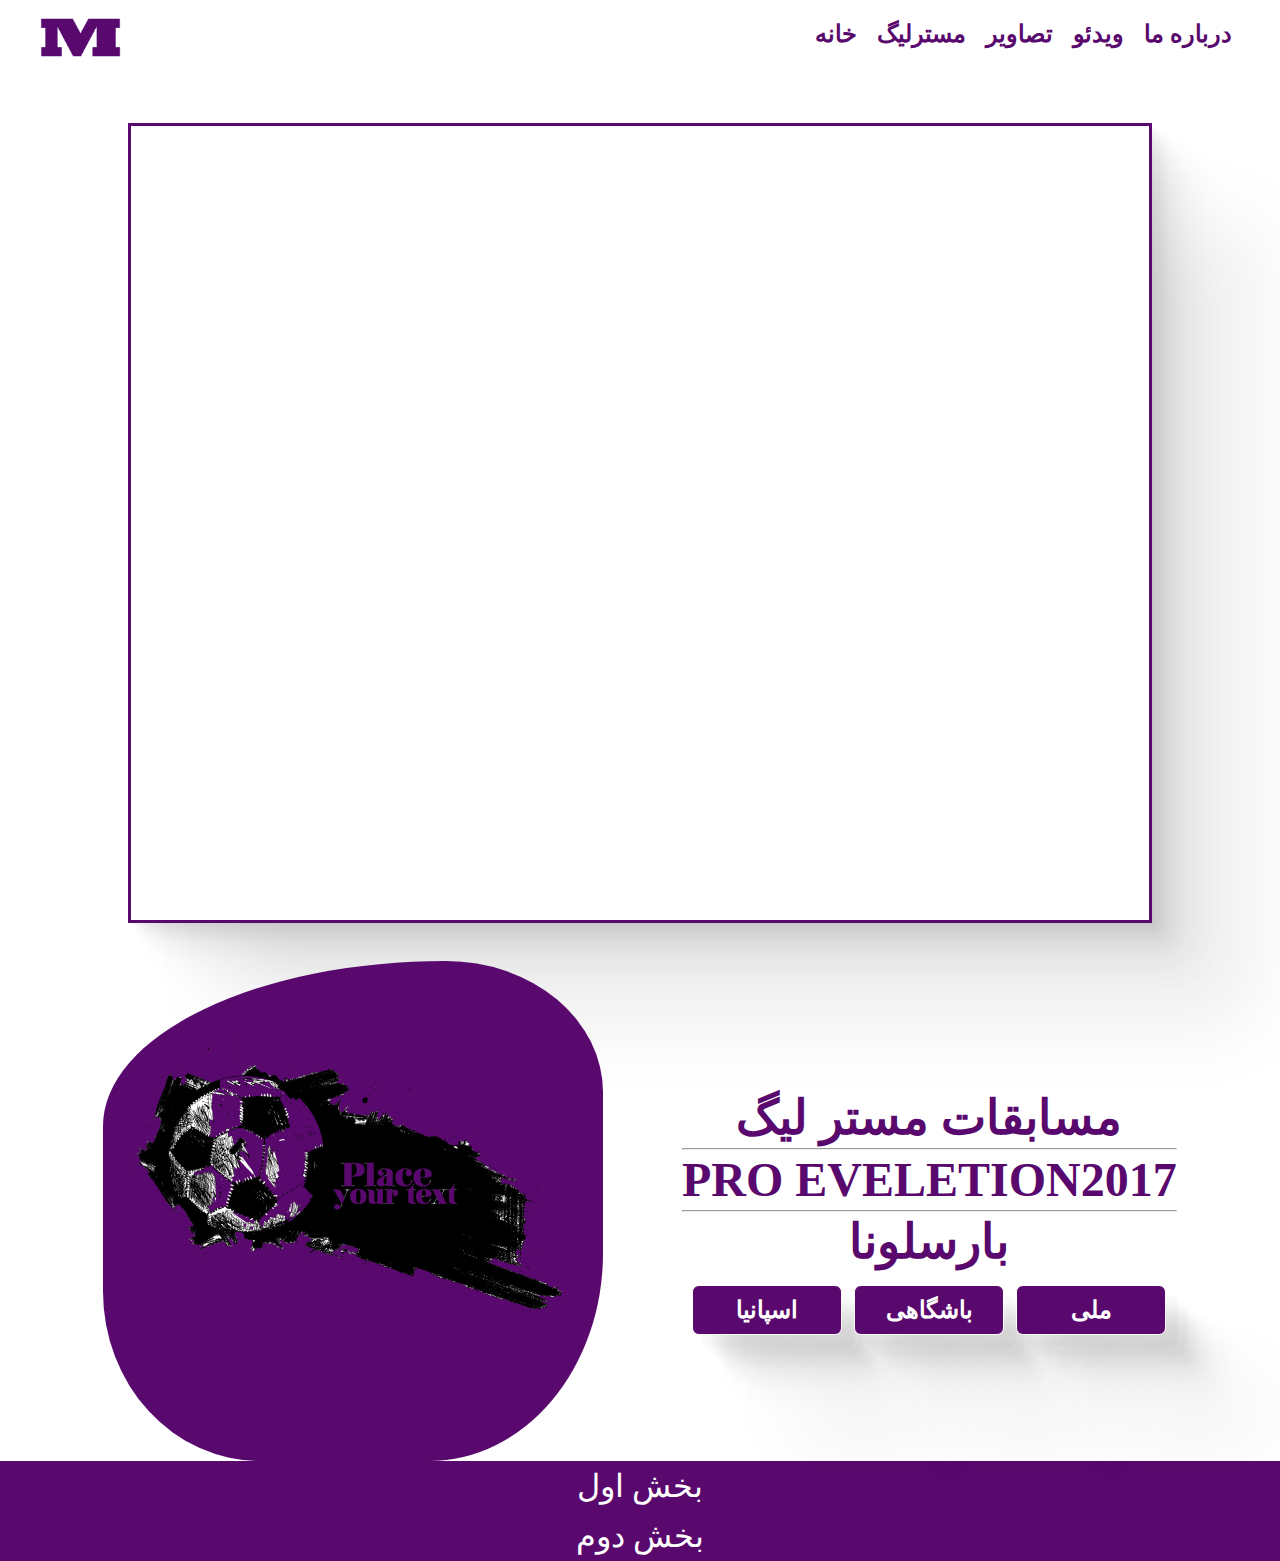
<file: index.html>
<!DOCTYPE html>
<html lang="en">
<head>
    <meta charset="UTF-8">
    <meta name="viewport" content="width=device-width, initial-scale=1.0">
    <title>MORTEZA WEBSIATE</title>
    <link rel="stylesheet" href="./style.css">
    <link rel="icon" href="./ICON/ICON.png">
    <link href='https://unpkg.com/boxicons@2.1.4/css/boxicons.min.css' rel='stylesheet'>
</head>
<body>
    <header>
        <div class="logo">
            <img src="./ICON/ICON.png" alt="">
        </div>
        <ul class="navbar">
            <li><a href="#" >خانه</a></li>
            <li><a href="#">مسترلیگ</a></li>
            <li><a href="#">تصاویر</a></li>
            <li><a href="#">ویدئو</a></li>
            <li><a href="#">درباره ما</a></li>
        </ul>
        <div id="menu"><i class='bx bx-menu'></i></div>
        <div class="close"><i class='bx bx-x'></i></div>
    </header>
    <div class="slide"></div>
    <div class="container">
        <div class="image"><img src="./IMAGE/20230912180127_[fpdl.in]_abstract-football-design-poster-background_460848-14480_full.png" alt=""></div>
        <div class="txt">
            <p>مسابقات مستر لیگ <br><hr> PRO EVELETION2017 <br><hr>بارسلونا </p>
            <button>اسپانیا</button>
            <button>باشگاهی</button>
            <button>ملی</button>
        </div>
    </div>
    <button class="accordion">بخش اول</button>
    <div class="panel">
      <p>i am morteza abedi from karaj</p>
    </div>
    <button class="accordion">بخش دوم</button>
    <div class="panel">
      <p>i am morteza abedi from karaj</p>
    </div>
    
    
    <script src="./app.js"></script>
</body>
</html>
</file>
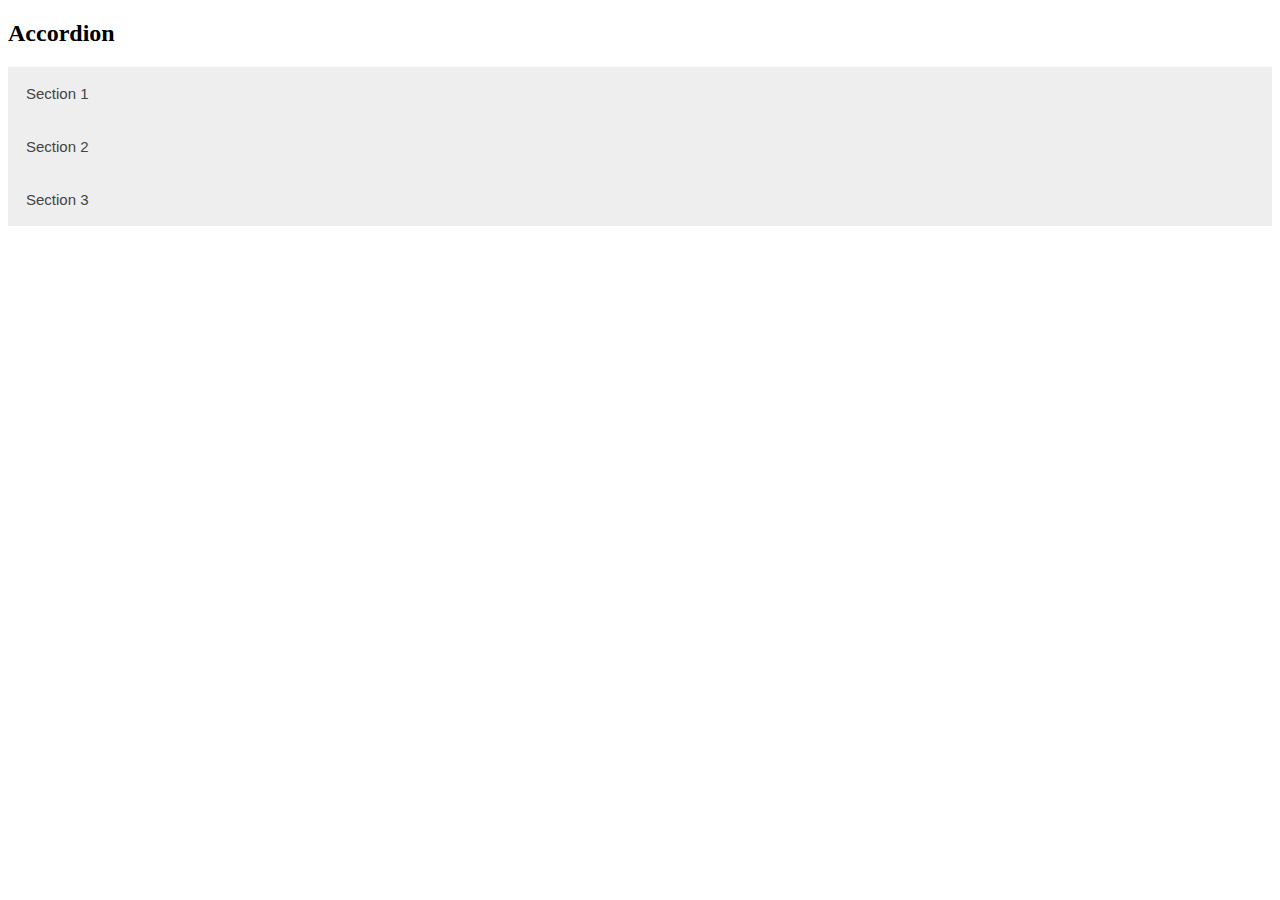
<file: acc.html>
<!DOCTYPE html>
<html>
<head>
<meta name="viewport" content="width=device-width, initial-scale=1">
<style>
.accordion {
  background-color: #eee;
  color: #444;
  cursor: pointer;
  padding: 18px;
  width: 100%;
  border: none;
  text-align: left;
  outline: none;
  font-size: 15px;
  transition: all 0.4s;
}

.active, .accordion:hover {
  background-color: #ccc; 
  transition: all 0.4s;
}

.panel {
  padding: 0 18px;
  max-height: 0;
  background-color: white;
  overflow: hidden;
  transition: all 0.4s;
}
</style>
</head>
<body>

<h2>Accordion</h2>

<button class="accordion">Section 1</button>
<div class="panel">
  <p>Lorem ipsum dolor sit amet, consectetur adipisicing elit, sed do eiusmod tempor incididunt ut labore et dolore magna aliqua. Ut enim ad minim veniam, quis nostrud exercitation ullamco laboris nisi ut aliquip ex ea commodo consequat.</p>
</div>

<button class="accordion">Section 2</button>
<div class="panel">
  <p>Lorem ipsum dolor sit amet, consectetur adipisicing elit, sed do eiusmod tempor incididunt ut labore et dolore magna aliqua. Ut enim ad minim veniam, quis nostrud exercitation ullamco laboris nisi ut aliquip ex ea commodo consequat.</p>
</div>

<button class="accordion">Section 3</button>
<div class="panel">
  <p>Lorem ipsum dolor sit amet, consectetur adipisicing elit, sed do eiusmod tempor incididunt ut labore et dolore magna aliqua. Ut enim ad minim veniam, quis nostrud exercitation ullamco laboris nisi ut aliquip ex ea commodo consequat.</p>
</div>

<script>
var acc = document.getElementsByClassName("accordion");
var i;

for (i = 0; i < acc.length; i++) {
  acc[i].addEventListener("click", function() {
    this.classList.toggle("active");
    var panel = this.nextElementSibling;
    if (panel.style.maxHeight) {
      panel.style.maxHeight = null;
    } else {
      panel.style.maxHeight = panel.scrollHeight + "px";
    }
  });
}
</script>

</body>
</html>
</file>
<file: style.css>
@import url('https://v1.fontapi.ir/css/Vazir:400;700;900');

* {
    padding: 0;
    margin: 0;
    box-sizing: border-box;
}

header {
    padding: 10px 3%;
    display: flex;
    justify-content: space-between;
    align-items: flex-start;
    overflow: hidden;
    z-index: 1001;
    width: 100%;
}

.logo {
    width: 85px;
}

.logo>img {
    width: 100%;
    transition: all .6s ease-in-out;
    cursor: pointer;
}

.logo>img:hover {
    scale: .85;
}

.navbar {
    display: flex;
}

.navbar li {
    list-style: none;
    position: relative;
}

.navbar>li>a {
    text-decoration: none;
    padding: 10px;
    font-family: Vazir;
    font-size: 1.5rem;
    font-weight: 600;
    color: #59096d;
    display: block;
    transition: all 0.6s ease-in-out;
    border-radius: 8px;
}

.navbar>li>a:hover {
    background-color: #59096d;
    color: #ffffff;
}

#menu,
.close {
    color: #59096d;
    cursor: pointer;
    font-size: 1.5rem;
    display: none;
}

.slide {

    width: 80%;
    height: 800px;
    animation: tosi 20s infinite linear;
    margin: 3% auto;
    border: 3px solid #59096d;
    background-size: cover;
    box-shadow:
        2.8px 2.8px 2.2px rgba(0, 0, 0, 0.02),
        6.7px 6.7px 5.3px rgba(0, 0, 0, 0.028),
        12.5px 12.5px 10px rgba(0, 0, 0, 0.035),
        22.3px 22.3px 17.9px rgba(0, 0, 0, 0.042),
        41.8px 41.8px 33.4px rgba(0, 0, 0, 0.05),
        100px 100px 80px rgba(0, 0, 0, 0.07);
    z-index: -100;
}

@keyframes tosi {
    0% {
        background-image: url(./IMAGE/[fpdl.in]_football-scene-with-competing-soccer-players-stadium_207634-7273_full.jpg);
    }

    25% {
        background-image: url(./IMAGE/[fpdl.in]_soccer-player-stadium-action-mixed-media_641298-22394_full.jpg);
    }

    50% {
        background-image: url(./IMAGE/[fpdl.in]_soccer-players-action-professional-stadium_654080-1223_full.jpg);
    }

    75% {
        background-image: url(./IMAGE/[fpdl.in]_soccer-players-action-professional-stadium_654080-1261_full.jpg);
    }

    100% {
        background-image: url(./IMAGE/20230913080616_[fpdl.in]_minimal-soccer-theme-photoshoot-with-creative-sports-concept-stylish-football-concept-photography_950002-5684_full.jpg);
    }
}

.container {
    width: 100%;
    display: flex;
    flex-wrap: wrap;
    padding: 0 5%;
    align-items: center;
    justify-content: space-around;
}

.container .image {
    border-radius: 81% 37% 41% 37% / 39% 31% 49% 40%;
    width: 500px;
    height: 500px;
    background-color: #59096d;
    position: relative;
}

.image>img {
    width: 100%;
}

.container .txt {
    color: #59096d;
    line-height: 60px;
    font-size: 3rem;
    font-family: vazir;
    font-weight: 900;
    text-align: center;
    align-items: center;

}

.txt>button {
    background-color: #59096d;
    color: #ffffff;
    width: 150px;
    height: 50px;
    font-size: 1.5rem;
    font-weight: 700;
    border: 1.5px solid #fff;
    display: inline-flex;
    position: relative;
    align-items: center;
    justify-content: center;
    cursor: pointer;
    z-index: 1;
    box-shadow:
        11.1px 11.1px 2.2px rgba(0, 0, 0, 0.028),
        20.7px 20.7px 5.3px rgba(0, 0, 0, 0.038),
        29.4px 29.4px 10px rgba(0, 0, 0, 0.041),
        38.6px 38.6px 17.9px rgba(0, 0, 0, 0.044),
        53.1px 53.1px 33.4px rgba(0, 0, 0, 0.053),
        100px 100px 80px rgba(0, 0, 0, 0.07);
    transition: all .6s ease-in-out;
    overflow: hidden;
    border-radius: 7px;
}

.txt>button:hover {
    color: #59096d;
}

.txt>button::before {
    content: "";
    position: absolute;
    top: 0;
    left: 0;
    background-color: #ffffff;
    width: 0;
    height: 100%;
    z-index: -1;
    transition: all 0.6s;
    border: 1.5px solid #59096d;
}

.txt>button:hover::before {
    width: 100%;
}

.accordion{
    width: 100%;
    outline: none;
    border: none;
    background-color: #59096d;
    color: #ffffff;
    height: 50px;
    font-size: 2rem;
    font-family: vazir;
    transition: all 0.6s;
}
.panel{
    width: 100%;
    background-color: aqua;
    text-align: center;
    font-size: 3rem;
    max-height: 0;
    overflow: hidden;
    transition: all .6s;
}







@media (max-width:568px) {
    #menu {
        display: block;
    }

    .navbar {
        position: absolute;
        display: block;
        top: -40%;
        right: 0;
        transition: all .6s;
        background-color: #59096d;
        text-align: center;
        width: 100%;
        z-index: 10000;
        height: 300px;
    }

    .navbar>li>a {
        color: #ffffff;
        z-index: 1000;
        display: block;
    }

    .navbar>li>a:hover {
        color: #59096d;
        background-color: #ffffff;
    }

    .slide {
        width: 100%;
        height: 300px;
        z-index: -1;
    }

    .container {
        width: 90%;
        margin: 0 auto;
    }

    .txt>button {
        width: 100%;
    }
}
</file>
